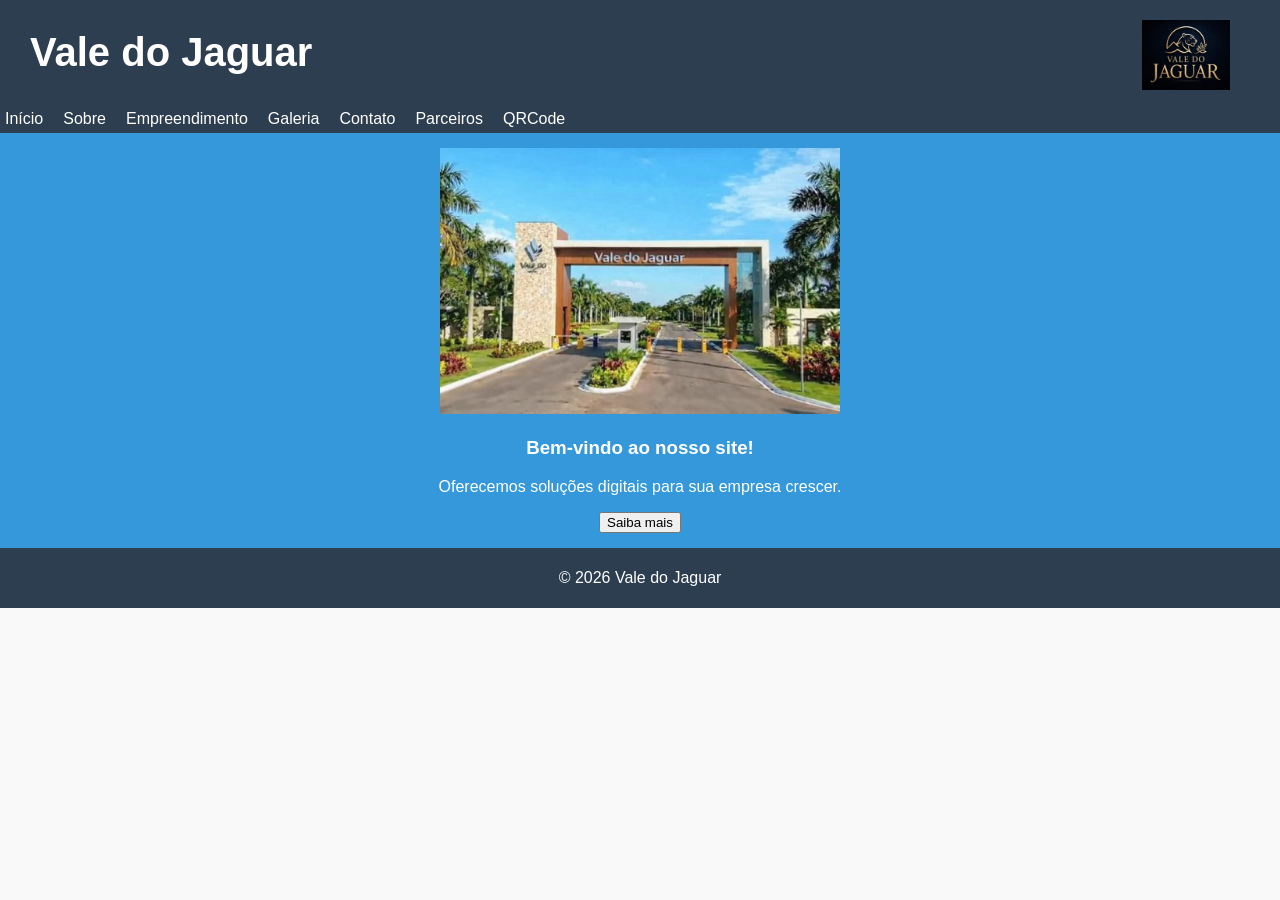
<file: index.html>
<!DOCTYPE html>
<html lang="pt-BR">
<head>
  <meta charset="UTF-8">
  <title>Vale do Jaguar</title>
  <link rel="stylesheet" href="style.css">
</head>
<body>
				
	<header>
		<h2 style="font-size: 40px;">Vale do Jaguar</h2>
		<img src="imagem/logomarca.jpg"  height="70">
	</header>

	<nav>
		<ul>
			<li><a href="index.html">Início</a></li>
			<li><a href="sobre.html">Sobre</a></li>
			<li><a href="Empreendimento.html">Empreendimento</a></li>
			<li><a href="Galeria.html">Galeria</a></li>
			<li><a href="contato.html">Contato</a></li>
			<li><a href="parceiro.html">Parceiros</a></li>
			<li><a href="QRCode.html">QRCode</a></li>
		</ul>
	</nav>
	
	<index_page>
		<section class="hero">
			<img src="imagem/inicio.jpg" alt="Minha imagem de destaque" width="400">
			<h3>Bem-vindo ao nosso site!</h3>
			<p>Oferecemos soluções digitais para sua empresa crescer.</p>
			<button onclick="alert('Obrigado por visitar!')">Saiba mais</button>
		</section>
	</index_page>	
  
  	<footer>
		<p>&copy; 2026 Vale do Jaguar</p>
	</footer>
	
</body>
</html>
</file>
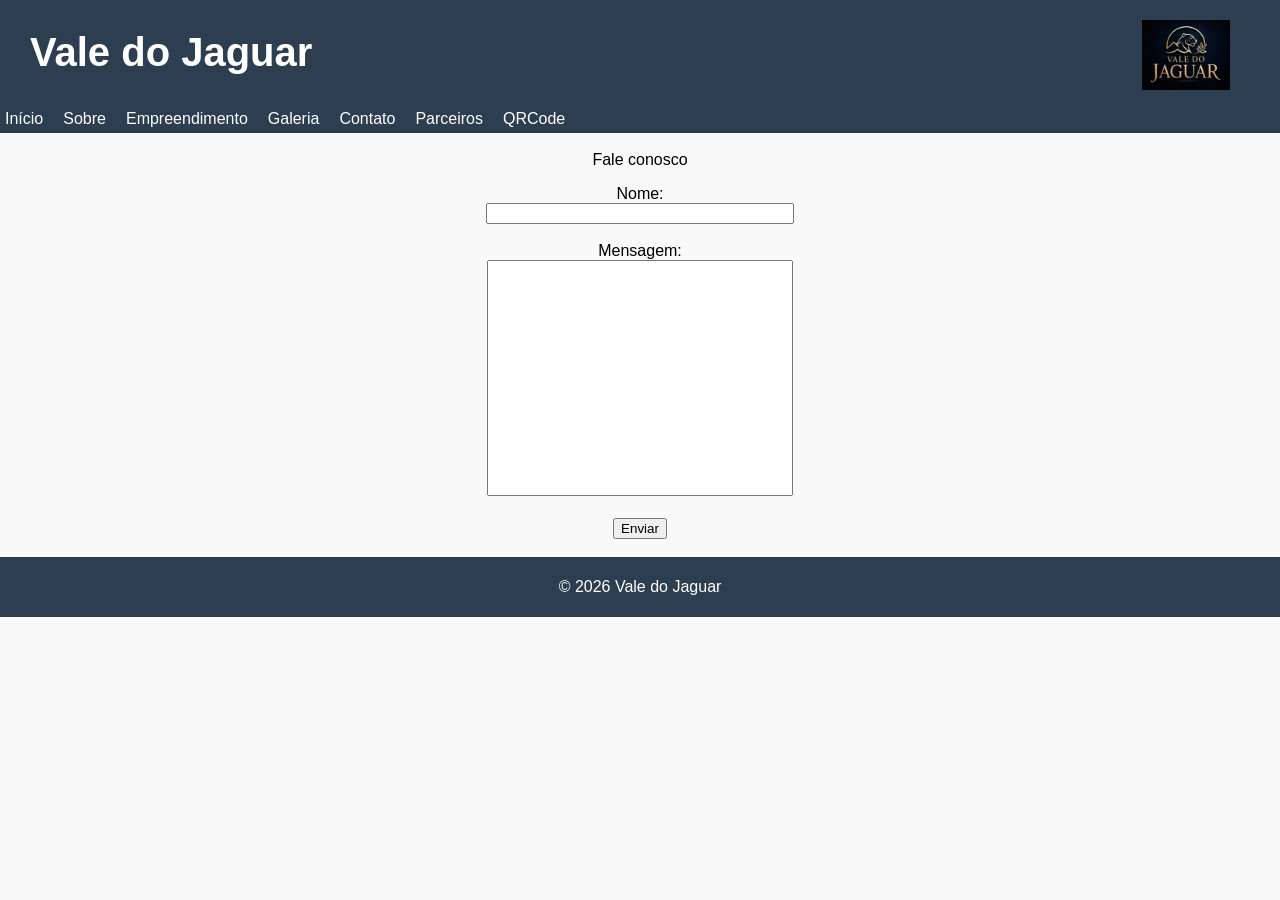
<file: contato.html>
<!DOCTYPE html>
<html lang="pt-BR">
<head>
  <meta charset="UTF-8">
  <title>Vale do Jaguar</title>
  <link rel="stylesheet" href="style.css">
</head>
<body>
				
	<header>
		<h2 style="font-size: 40px;">Vale do Jaguar</h2>
		<img src="imagem/logomarca.jpg"  height="70">
	</header>

	<nav>
		<ul>
			<li><a href="index.html">Início</a></li>
			<li><a href="sobre.html">Sobre</a></li>
			<li><a href="Empreendimento.html">Empreendimento</a></li>
			<li><a href="Galeria.html">Galeria</a></li>
			<li><a href="contato.html">Contato</a></li>
			<li><a href="parceiro.html">Parceiros</a></li>
			<li><a href="QRCode.html">QRCode</a></li>
		</ul>
	</nav>

  <main1>
    <form action="enviar.php" method="post">
	  <label>Fale conosco</label><br>
	  <p></p>
      <label>Nome:</label><br>
      <input type="text" id="nome"><br><br>
      <label>Mensagem:</label><br>
      <textarea id="mensagem"></textarea><br><br>
      <button type="submit">Enviar</button>
    </form>
  </main1>

  	<footer>
		<p>&copy; 2026 Vale do Jaguar</p>
	</footer>
	
</body>
</html>
</file>
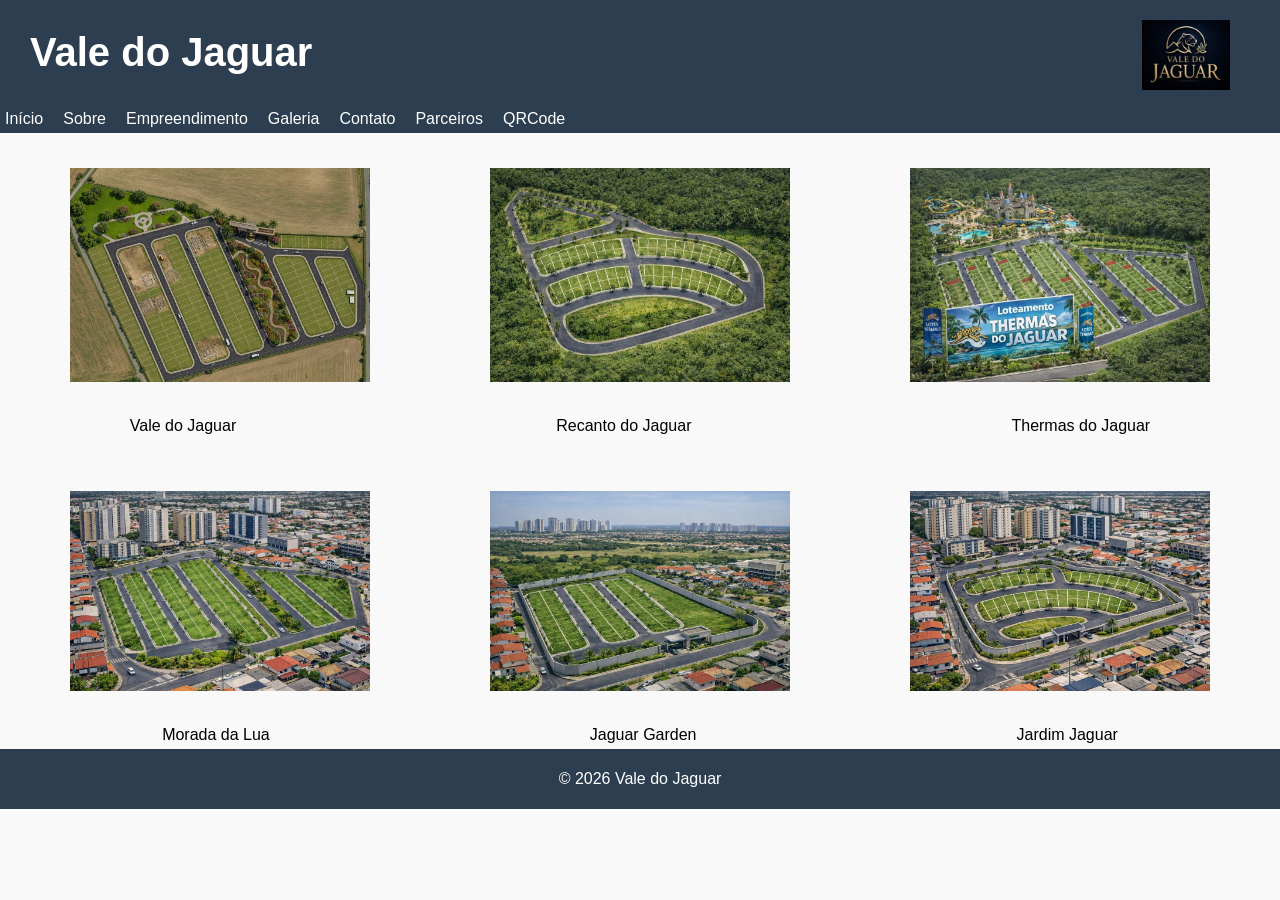
<file: Galeria.html>
<!DOCTYPE html>
<html lang="pt-BR">
<head>
  <meta charset="UTF-8">
  <title>Vale do Jaguar</title>
  <link rel="stylesheet" href="style.css">
</head>
<body>
				
	<header>
		<h2 style="font-size: 40px;">Vale do Jaguar</h2>
		<img src="imagem/logomarca.jpg"  height="70">
	</header>

	<nav>
		<ul>
			<li><a href="index.html">Início</a></li>
			<li><a href="sobre.html">Sobre</a></li>
			<li><a href="Empreendimento.html">Empreendimento</a></li>
			<li><a href="Galeria.html">Galeria</a></li>
			<li><a href="contato.html">Contato</a></li>
			<li><a href="parceiro.html">Parceiros</a></li>
			<li><a href="QRCode.html">QRCode</a></li>
		</ul>
	</nav>


<div class="galeria">
	<img src="imagem/LoteamentoValedoJaguar_NEW.jpg" alt="LoteamentoValedoJaguar" width="300" class="zoom">
	<img src="imagem/LoteamentoValedoJaguar1.jpg" alt="LoteamentoValedoJaguar1" width="300" class="zoom">
    <img src="imagem/LoteamentoValedoJaguar3.jpg" alt="LoteamentoValedoJaguar3" width="300" class="zoom">
</div>

<div class="legendas">
  <span>Vale do Jaguar</span>
  <span>Recanto do Jaguar</span>
  <span>Thermas do Jaguar</span>
</div>

<p></p>

<div class="galeria">
	<img src="imagem/LoteamentoValedoJaguar4.jpg" alt="LoteamentoValedoJaguar" width="300" class="zoom">
	<img src="imagem/LoteamentoValedoJaguar5.jpg" alt="LoteamentoValedoJaguar1" width="300" class="zoom">
	<img src="imagem/LoteamentoValedoJaguar6.jpg" alt="LoteamentoValedoJaguar3" width="300" class="zoom">
</div>

<div class="legendas">
	<span>Morada da Lua</span>
	<span>Jaguar Garden</span>
	<span>Jardim Jaguar</span>
</div>

  	<footer>
		<p>&copy; 2026 Vale do Jaguar</p>
	</footer>
	
</body>
</html>
</file>
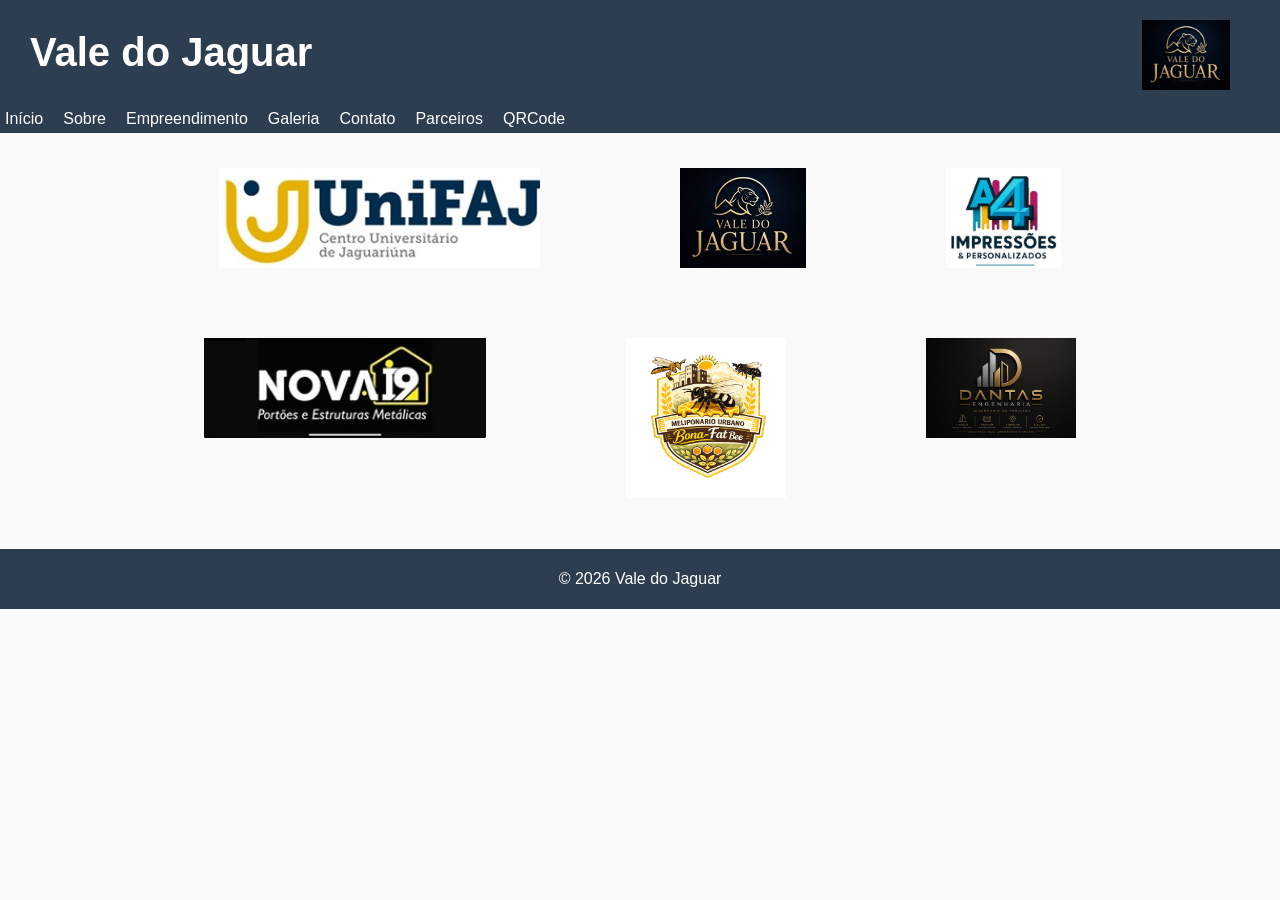
<file: parceiro.html>
<!DOCTYPE html>
<html lang="pt-BR">
<head>
  <meta charset="UTF-8">
  <title>Vale do Jaguar</title>
  <link rel="stylesheet" href="style.css">
</head>
<body>
				
	<header>
		<h2 style="font-size: 40px;">Vale do Jaguar</h2>
		<img src="imagem/logomarca.jpg"  height="70">
	</header>

	<nav>
		<ul>
			<li><a href="index.html">Início</a></li>
			<li><a href="sobre.html">Sobre</a></li>
			<li><a href="Empreendimento.html">Empreendimento</a></li>
			<li><a href="Galeria.html">Galeria</a></li>
			<li><a href="contato.html">Contato</a></li>
			<li><a href="parceiro.html">Parceiros</a></li>
			<li><a href="QRCode.html">QRCode</a></li>
		</ul>
	</nav>


<div class="parceirogaleria">
	<img src="imagem/unifaj.jpg" alt="unifaj" width="auto" height="100px" class="zoom">
	<img src="imagem/logomarca.jpg" alt="logomarca" width="auto" height="100px" class="zoom">
	<img src="imagem/JoaoCanizela.jpg" alt="JoaoCanizela" width="auto" height="100px" class="zoom">
</div>

<div class="parceirogaleria">
	<img src="imagem/PauloLogo.jpg" alt="PauloLogo" width="auto" height="100px" class="zoom">
	<img src="imagem/BonaFatBee.jpg" alt="BonaFatBee" width="auto" height="160px" class="zoom">
	<img src="imagem/MicaelLogo.jpg" alt="MicaelLogo" width="auto" height="100px" class="zoom">	
</div>

<p></p>

  	<footer>
		<p>&copy; 2026 Vale do Jaguar</p>
	</footer>
	
</body>
</html>
</file>
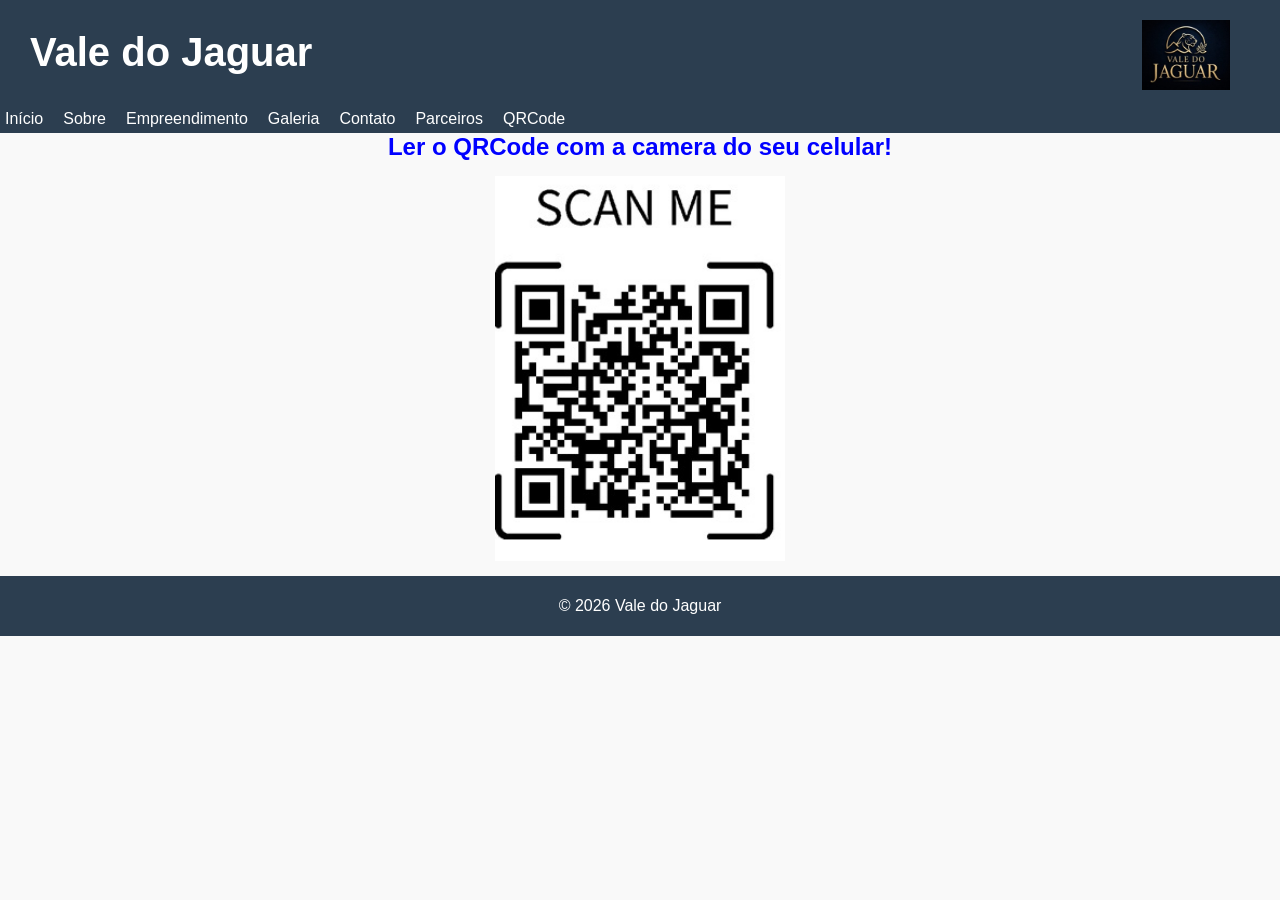
<file: QRCode.html>
<!DOCTYPE html>
<html lang="pt-BR">
<head>
  <meta charset="UTF-8">
  <title>Vale do Jaguar</title>
  <link rel="stylesheet" href="style.css">
</head>
<body>
				
	<header>
		<h2 style="font-size: 40px;">Vale do Jaguar</h2>
		<img src="imagem/logomarca.jpg"  height="70">
	</header>

	<nav>
		<ul>
			<li><a href="index.html">Início</a></li>
			<li><a href="sobre.html">Sobre</a></li>
			<li><a href="Empreendimento.html">Empreendimento</a></li>
			<li><a href="Galeria.html">Galeria</a></li>
			<li><a href="contato.html">Contato</a></li>
			<li><a href="parceiro.html">Parceiros</a></li>
			<li><a href="QRCode.html">QRCode</a></li>
		</ul>
	</nav>

  <qrcode>
		<h2>Ler o QRCode com a camera do seu celular!</h2>
		<img src="QRCODE/QRCode.jpg" alt="QRCode">
  </qrcode>



  	<footer>
		<p>&copy; 2026 Vale do Jaguar</p>
	</footer>
	
</body>
</html>
</file>
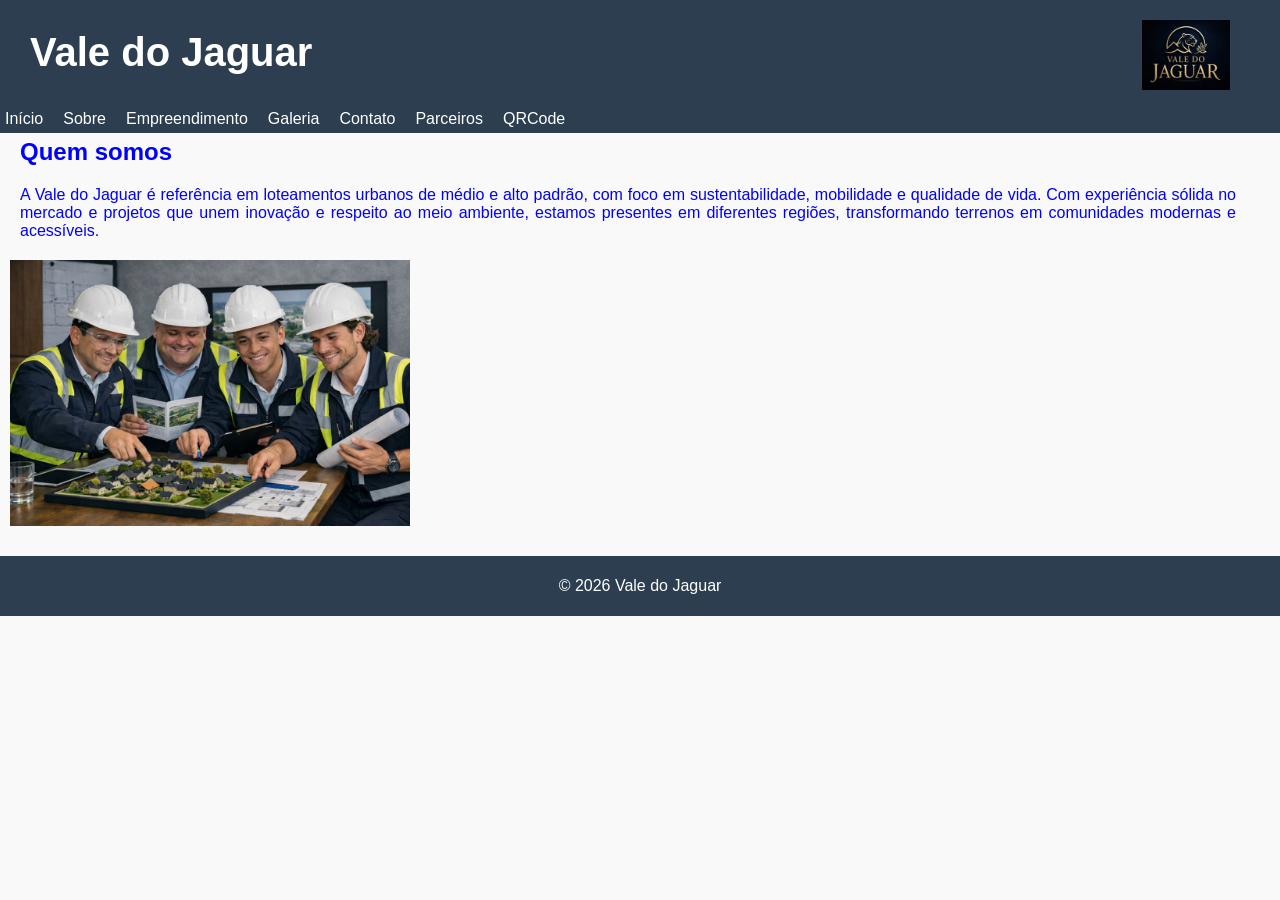
<file: sobre.html>
<!DOCTYPE html>
<html lang="pt-BR">
<head>
  <meta charset="UTF-8">
  <title>Vale do Jaguar</title>
  <link rel="stylesheet" href="style.css">
</head>
<body>
			
	<header>
		<h2 style="font-size: 40px;">Vale do Jaguar</h2>
		<img src="imagem/logomarca.jpg"  height="70">
	</header>

	<nav>
		<ul>
			<li><a href="index.html">Início</a></li>
			<li><a href="sobre.html">Sobre</a></li>
			<li><a href="Empreendimento.html">Empreendimento</a></li>
			<li><a href="Galeria.html">Galeria</a></li>
			<li><a href="contato.html">Contato</a></li>
			<li><a href="parceiro.html">Parceiros</a></li>
			<li><a href="QRCode.html">QRCode</a></li>
		</ul>
	</nav>

  <sobre_page>
    <h2>Quem somos</h2>
	<p>A Vale do Jaguar é referência em loteamentos urbanos de médio e alto padrão, com foco em sustentabilidade, mobilidade e qualidade de vida. Com experiência sólida no mercado e projetos que unem inovação e respeito ao meio ambiente, estamos presentes em diferentes regiões, transformando terrenos em comunidades modernas e acessíveis.</p>
    <img src="imagem/equipe.jpg" alt="Equipe" width="400">
	<h2></h2>
  </sobre_page>

  	<footer>
		<p>&copy; 2026 Vale do Jaguar</p>
	</footer>
	
</body>
</html>
</file>
<file: style.css>
body {
  font-family: Arial, sans-serif;
  margin: 0;
  padding: 0;
  background: #f9f9f9;
}

header {
  background: #2c3e50;
  color: white;
  display: flex;
}

h2 {
  list-style: none;
  display: flex;
  gap: 20px;
  margin: 30px;
}

header img {
margin-left: auto;
margin-right: 50px;
margin-top: 20px; 
}

nav {
  background:  #2c3e50;
  color: white;
  padding: 0px;
  display: flex;
}

nav ul {
  list-style: none;
  display: flex;
  gap: 20px;
  margin: 5px;
  padding: 0px;
}

nav ul li a {
  color: white;
  text-decoration: none;
}

index_page {
  background: #2c3e50;
  color: white;
  text-align: center;
  padding: 0px;
  margin-top: 0px;
}

.hero {
  text-align: center;
  padding: 15px;
  background: #3498db;
  color: white;
}

sobre_page {
  background: #2c3e50;
  color: blue;
  text-align: center;
  padding: 0px;
  margin-top: 0px;
}

footer {
  background: #2c3e50;;
  color: white;
  text-align: center;
  padding: 5px;
}

sobre_page h2{
  font-family: Arial, sans-serif;
  text-align: justify;     /* texto justificado */
  width: 60%;              /* limita largura para não ocupar toda a tela */
  color: blue;
  margin: 20px;
  margin-top: 5px;
}

sobre_page p {
  font-family: Arial, sans-serif;
  text-align: justify;     /* texto justificado */
  width: 95%;              /* limita largura para não ocupar toda a tela */
  color: blue;
  margin: 20px;
  margin-top: 0px;
}

sobre_page img {
  display: flex;
  margin: 10px;
  padding: 0px;
}

.container-videos {
  display: flex;              /* coloca os vídeos lado a lado */
  justify-content: center;    /* centraliza no meio da tela */
  gap: 50px;                  /* espaço entre os vídeos */
  margin-top: 3px;
}

video {
  border: 3px solid #3498db;
  border-radius: 10px;
  box-shadow: 0 4px 8px rgba(0,0,0,0.3);
}

video_page h2{
  font-family: Arial, sans-serif;
  text-align: justify;     /* texto justificado */
  width: 60%;              /* limita largura para não ocupar toda a tela */
  color: blue;
  margin: 20px;
  margin-top: 5px;
}

video_page p {
  font-family: Arial, sans-serif;
  text-align: justify;     /* texto justificado */
  width: 95%;              /* limita largura para não ocupar toda a tela */
  color: blue;
  margin: 20px;
  margin-top: 0px;
}

/* Efeito de zoom nas imagens */
.zoom {
  transition: transform 0.3s ease; /* suaviza o movimento */
  cursor: zoom-in;                /* muda o cursor */
}

.zoom:hover {
  transform: scale(1.3);          /* aumenta em 20% */
  transform-origin: center;       /* mantém o zoom centralizado */
}

.galeria {
  display: flex;
  justify-content: center; /* centraliza as imagens */
  gap: 120px;               /* espaço entre elas */
  padding: 35px;
}

.legendas {
  display: flex;
  justify-content: center; /* centraliza os textos */
  gap: 320px;               /* espaço entre os textos */
  margin-top: 0px;
  padding-bottom: 5px;
}

main1 {
  text-align: center;
  padding: 10px;
  margin-top: 20px;
}

textarea {
	width: 300px;       /* largura */
    height: 230px;      /* altura da caixa de mensagem */
    resize: none;       /* impede redimensionamento manual */
}

input {
	width: 300px;       /* largura */
    resize: none;       /* impede redimensionamento manual */
}


qrcode h2{
  font-family: Arial, sans-serif;
  text-align: center;    /* texto justificado */
  width: 60%;              /* limita largura para não ocupar toda a tela */
  color: blue;
  margin: 0 auto;
  margin-top: 0px;
  display: block;
}


qrcode img {
  display: block;
  margin: 0 auto;
  padding: 15px;
  width: 290px;   /* define a largura menor */
  height: auto;   /* mantém a proporção */
}

.parceirogaleria {
  display: flex;
  justify-content: center; /* centraliza as imagens */
  gap: 140px;               /* espaço entre elas */
  padding: 35px;
}
</file>
